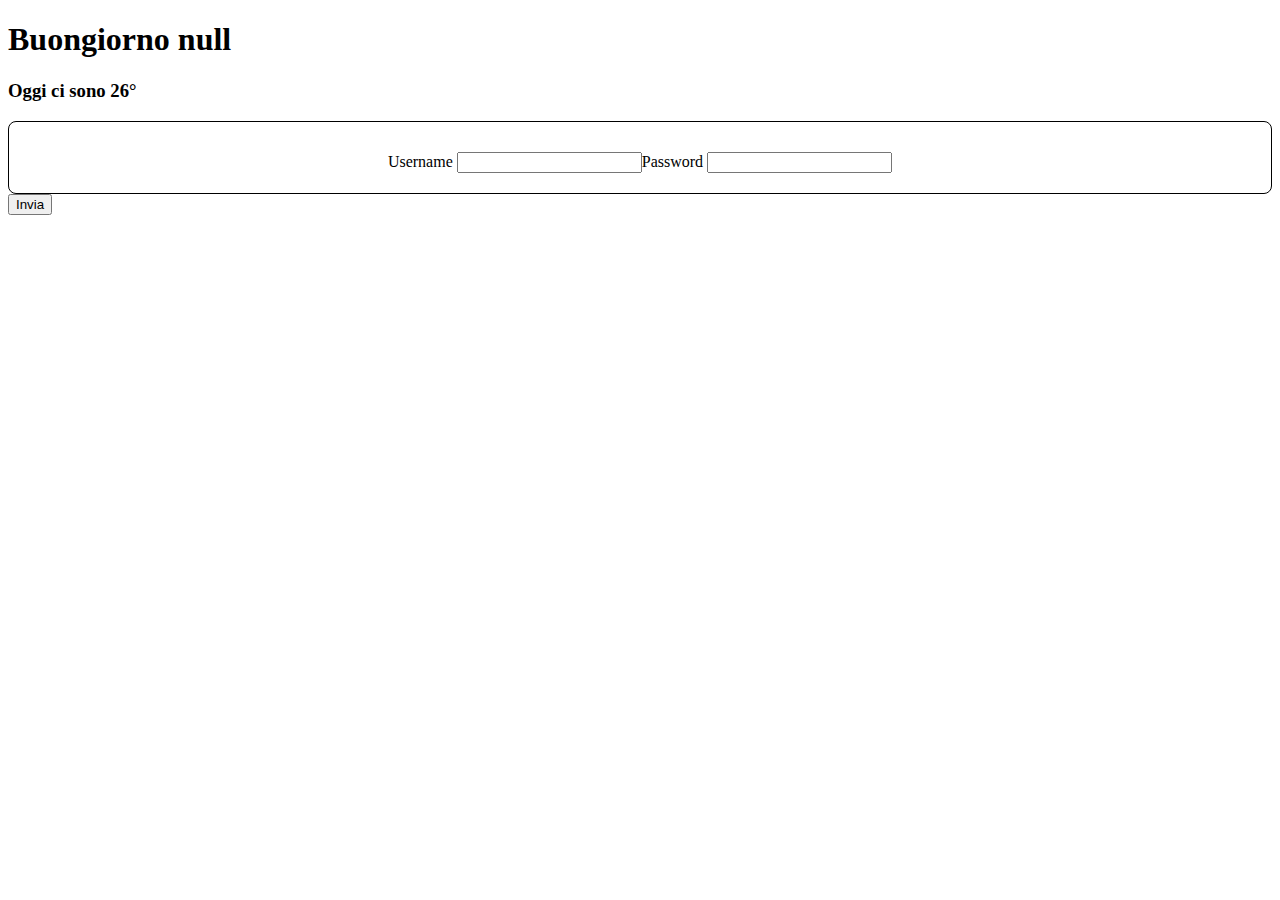
<file: 10Nov/lezione/index.html>
<!DOCTYPE html>
<html lang="en">
  <head>
    <meta charset="UTF-8" />
    <meta http-equiv="X-UA-Compatible" content="IE=edge" />
    <meta name="viewport" content="width=device-width, initial-scale=1.0" />
    <title>Document</title>
    <link rel="stylesheet" href="./style.css" />
  </head>
  <body>
    <div class="userPage">
      <h1>Buongiorno [NOME]</h1>
      <h3>Oggi ci sono 26°</h3>
    </div>

    <div class="modal">
      <div class="username">
        <label for="user">Username</label>
        <input type="text" name="user" id="user" maxlength="10" minlength="3" />
      </div>
      <div class="password">
        <label for="pass">Password</label>
        <input type="text" name="pass" id="pass" />
      </div>
    </div>
    <button id="btnSend">Invia</button>
    <script src="./script.js"></script>
  </body>
</html>
</file>
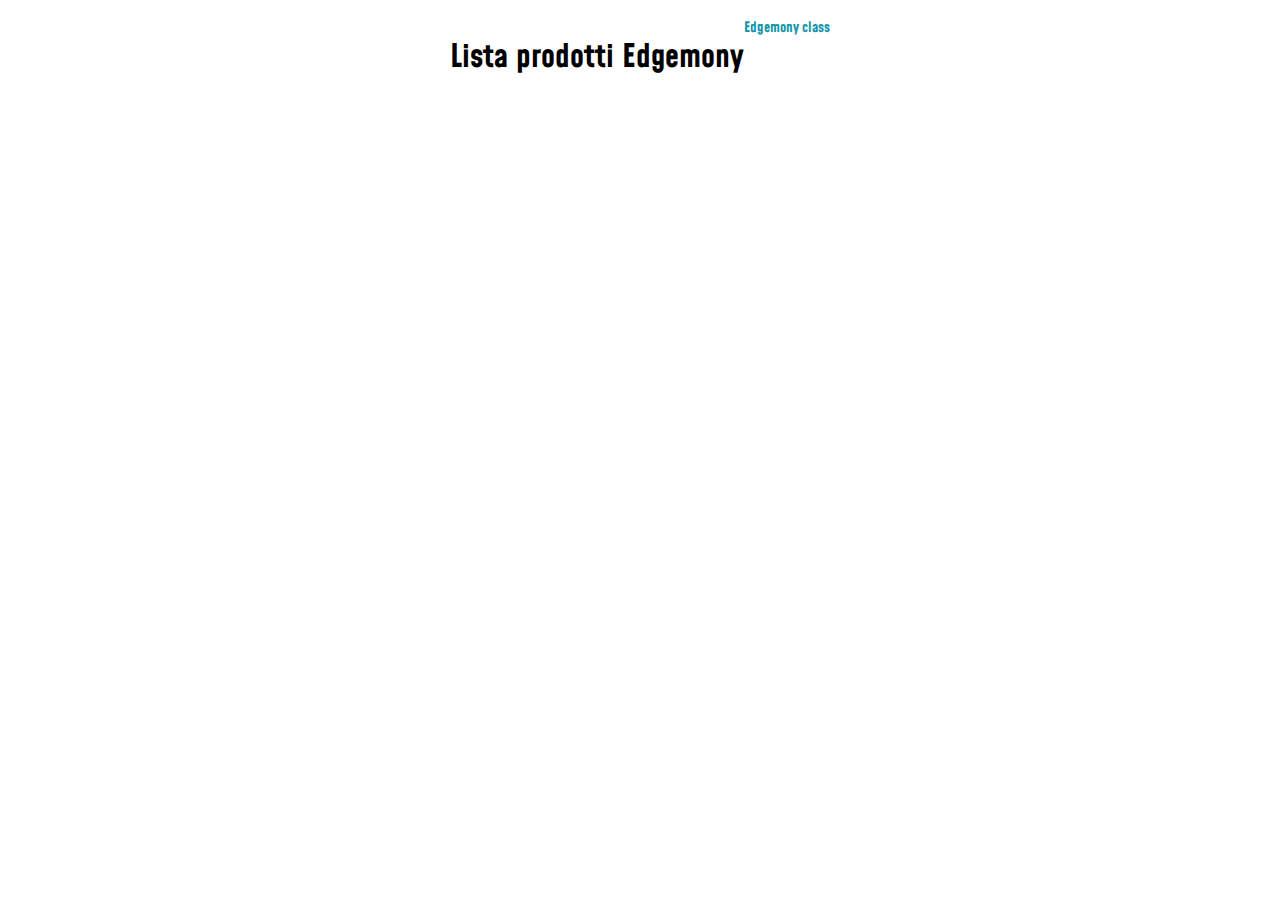
<file: 11Nov/lezione/index.html>
<!DOCTYPE html>
<html lang="en">
  <head>
    <meta charset="UTF-8" />
    <meta http-equiv="X-UA-Compatible" content="IE=edge" />
    <meta name="viewport" content="width=device-width, initial-scale=1.0" />
    <title>Document</title>
    <link rel="stylesheet" href="./style.css" />
  </head>
  <body>
    <div class="wrapper">
      <div class="wrapper__titles">
        <h2>Lista prodotti Edgemony</h2>
        <h4>Edgemony class</h4>
      </div>
      <div class="wrapper__products">
        <!-- <div class="product">
          <img
            src="https://fakestoreapi.com/img/81fPKd-2AYL._AC_SL1500_.jpg"
            alt=""
          />
          <h4>Fjallraven</h4>
          <p>109.95$</p>
        </div> -->
      </div>
      <!-- <button class="addBtn">Aggiungi</button> -->
    </div>
    <script src="./script.js" type="module"></script>
  </body>
</html>
</file>
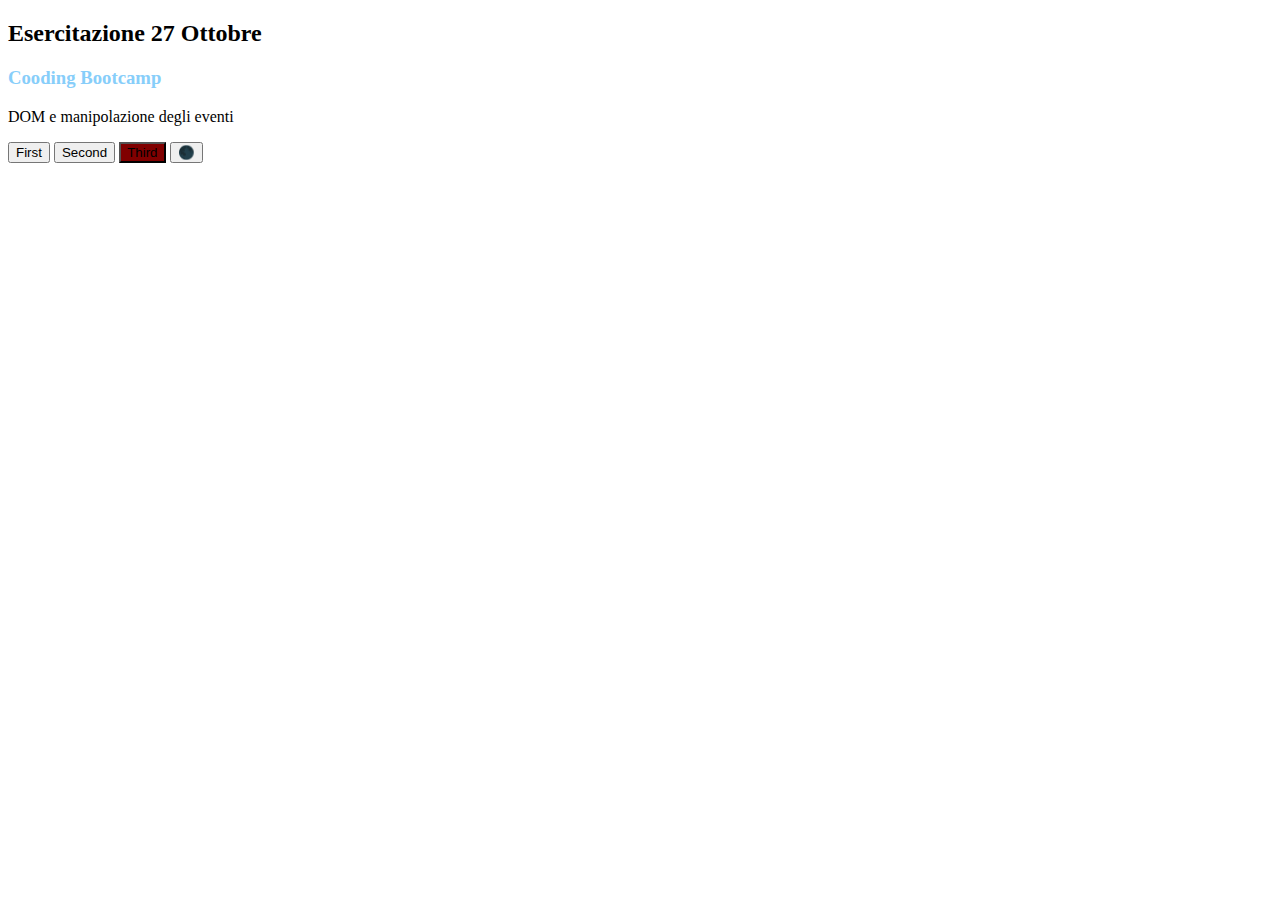
<file: 27Oct/lezione/index.html>
<!DOCTYPE html>
<html lang="en">
  <head>
    <meta charset="UTF-8" />
    <meta http-equiv="X-UA-Compatible" content="IE=edge" />
    <meta name="viewport" content="width=device-width, initial-scale=1.0" />
    <title>27 Ottobre - Edgemony</title>
    <link rel="stylesheet" href="./style.css" />
  </head>
  <body>
    <div class="headingWrapper">
      <h2>Esercitazione 27 Ottobre</h2>
      <h3 class="subtitle">Cooding Bootcamp</h3>
      <p>DOM e manipolazione degli eventi</p>
    </div>

    <!-- Metodo inline per la manipolazione degli elementi -->
    <button onclick="myFunction()" class="firstBtn">First</button>

    <button id="secondBtn">Second</button>

    <button class="fakeBtn anotherOne" id="thirdBtn">Third</button>

    <button class="enableDarkMode">🌑</button>

    <script src="./script.js"></script>
  </body>
</html>
</file>
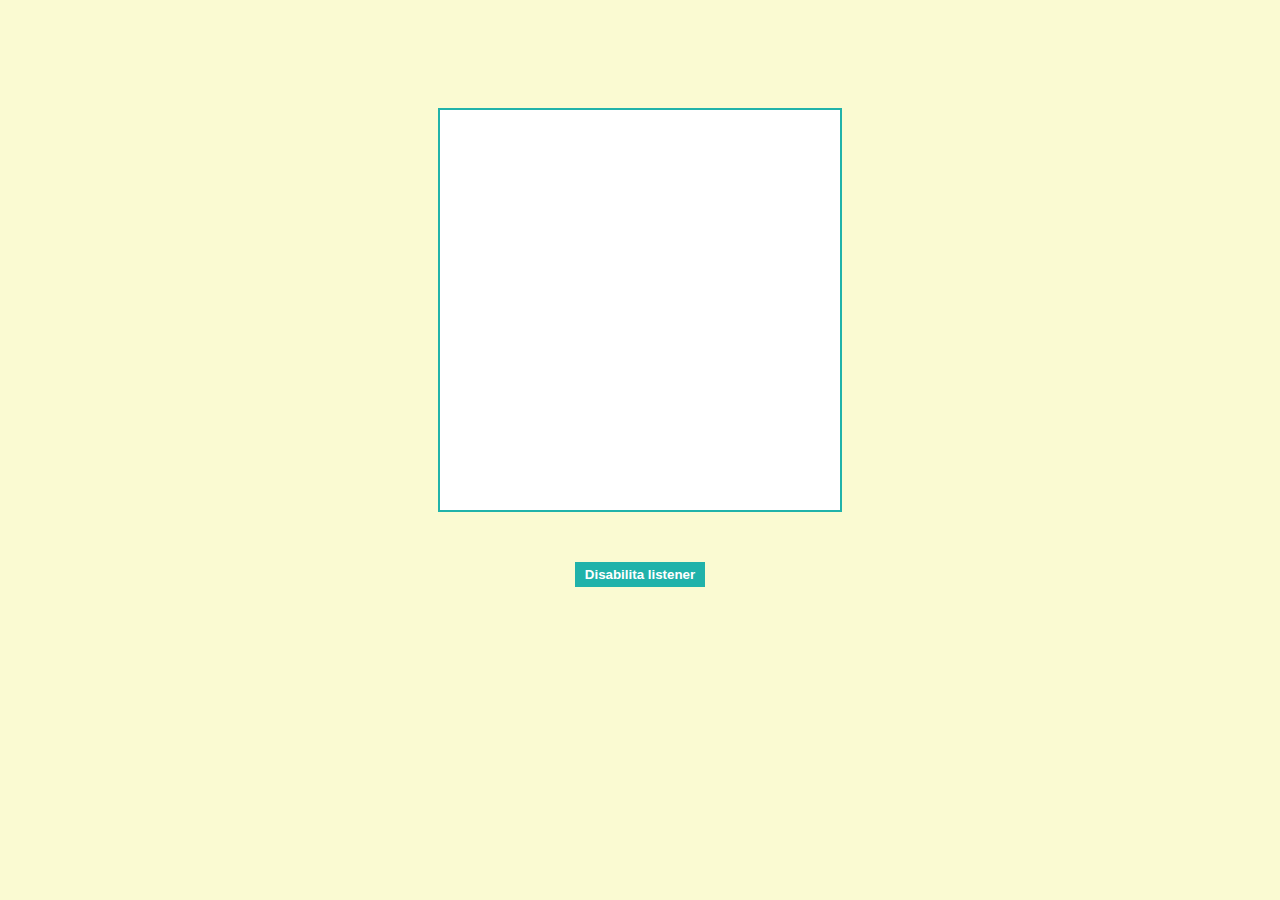
<file: 28Oct/lezione/index.html>
<!DOCTYPE html>
<html lang="en">
  <head>
    <meta charset="UTF-8" />
    <meta http-equiv="X-UA-Compatible" content="IE=edge" />
    <meta name="viewport" content="width=device-width, initial-scale=1.0" />
    <title>Document</title>
    <link rel="stylesheet" href="./style.css" />
  </head>
  <body>
    <div class="wrapper"></div>
    <button class="btn">Disabilita listener</button>
    <script src="./script.js"></script>
  </body>
</html>
</file>
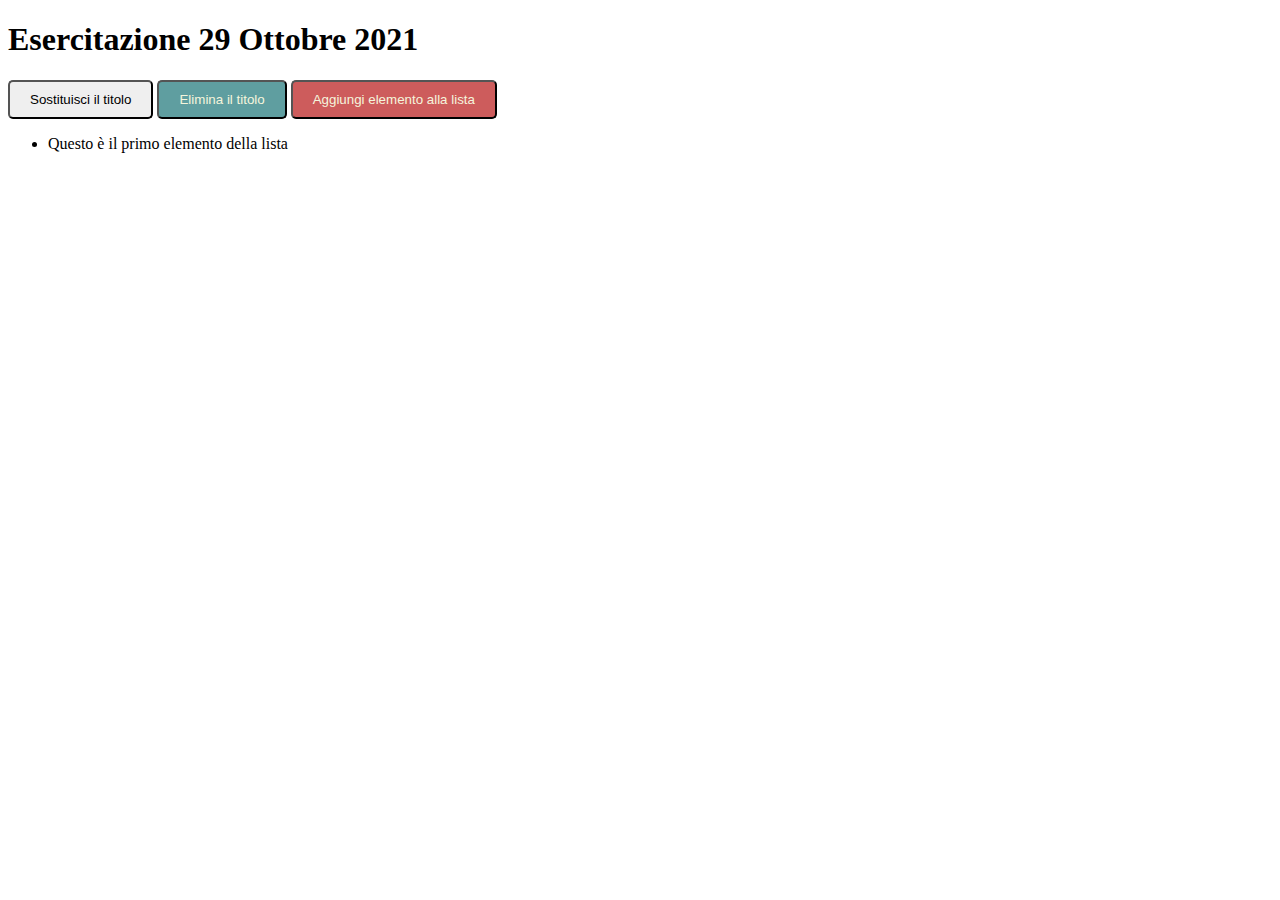
<file: 29Oct/Esercizio/index.html>
<!DOCTYPE html>
<html lang="en">
  <head>
    <meta charset="UTF-8" />
    <meta http-equiv="X-UA-Compatible" content="IE=edge" />
    <meta name="viewport" content="width=device-width, initial-scale=1.0" />
    <title>Esercitazione 29_10_2021</title>
    <link rel="stylesheet" href="./style.css"/>
  </head>
  <body>
    <div class="intestazione">
      <h1>Esercitazione 29 Ottobre 2021</h1>
    </div>
    <div class="wrapperButtons">
      <button class="button-name">Sostituisci il titolo</button>
      <button class="button-remove">Elimina il titolo</button>
      <button class="button-list">Aggiungi elemento alla lista</button>
    </div>
    <div class="list">
        <ul>
            <li>Questo è il primo elemento della lista </li>
        </ul>
    </div>
    <script src="./script.js"></script>
  </body>
</html>
</file>
<file: 10Nov/lezione/style.css>
.modal {
  /* border: 2px solid; */
  padding: 30px 0 20px;
  display: flex;
  justify-content: center;

  border: 1px solid;
  border-radius: 8px;

  /* transform: translateY(-100px);  <==== relativo alla prima parte (try & catch)   */
  transform: translateY(0);

  transition: 0.35s;
}

.userPage {
  /* display: none; <==== relativo alla prima parte (try & catch)   */
}
</file>
<file: 11Nov/lezione/style.css>
@import url("https://fonts.googleapis.com/css2?family=Mohave:wght@400;700&family=Press+Start+2P&display=swap");
:root {
  --main_color: #1396ab;
}

body {
  font-family: "Mohave", sans-serif;
}

h4 {
  margin: 10px 0 0;
  padding: 0;
  color: var(--main_color);
}

img {
  width: 90px;
}

strong {
  font-weight: bold;
}

.cart {
  text-align: right;
  width: 80px;
}

.wrapper {
  display: flex;
  flex-direction: column;
  justify-content: center;
}

.wrapper__titles {
  display: flex;
  justify-content: center;
}

.wrapper__titles h2 {
  font-size: 2rem;
}

.wrapper__titles h4 {
  font-size: 0.9rem;
}

.wrapper__products {
  margin: 0 40px;
  height: 38vh;
  display: flex;
  overflow-y: hidden;
}

.product {
  display: flex;
  flex-direction: column;
  justify-content: space-around;
  align-items: center;
  margin: 7.5px;
  padding: 10px;

  min-width: 150px;

  border: 2px solid rgb(50, 50, 50);
  border-radius: 12px;

  opacity: 0.78;
  cursor: pointer;
  transition: all 0.35s;
}

.product:hover {
  transform: scale(0.9);
  border: 2px solid var(--main_color);
}

.product:active {
  opacity: 1;
  transform: scale(1);
}

.product p {
  align-self: flex-start;
}
</file>
<file: 27Oct/lezione/style.css>
.heading {
  border: 2px solid black;
  margin-bottom: 50px;
}

.subtitle {
  color: lightskyblue;
}

.fakeBtn {
  background: maroon;
}

.button {
  border: 0;
  background: lightseagreen;
  color: #f2f2f2;
  font-weight: bold;

  padding: 5px 15px;
  border-radius: 5%;
}

.darkMode {
  background-color: #5b5555;
}
</file>
<file: 28Oct/lezione/style.css>
body {
  display: flex;
  justify-content: center;
  align-items: center;
  flex-direction: column;

  background: lightgoldenrodyellow;
}

.wrapper {
  margin-top: 100px;
  width: 400px;
  height: 400px;
  border: 2px solid lightseagreen;
  background: white;
}

.btn {
  margin-top: 50px;
  background: lightseagreen;
  color: white;
  font-weight: bold;
  padding: 5px 10px;
  border: 0;
}
</file>
<file: 29Oct/Esercizio/style.css>
.element-list {
    color:grey;
    margin: 16px 0px;
    padding: 0px 0px 0px 45px;
}

.wrapperButtons > * {
    padding: 10px 20px;
    border-radius: 5px;
}

.wrapperButtons > :nth-child(2) {
    background-color: cadetblue;
    color: beige;

}

.wrapperButtons > :last-child {
    background-color: indianred;
    color: beige
  }
</file>
